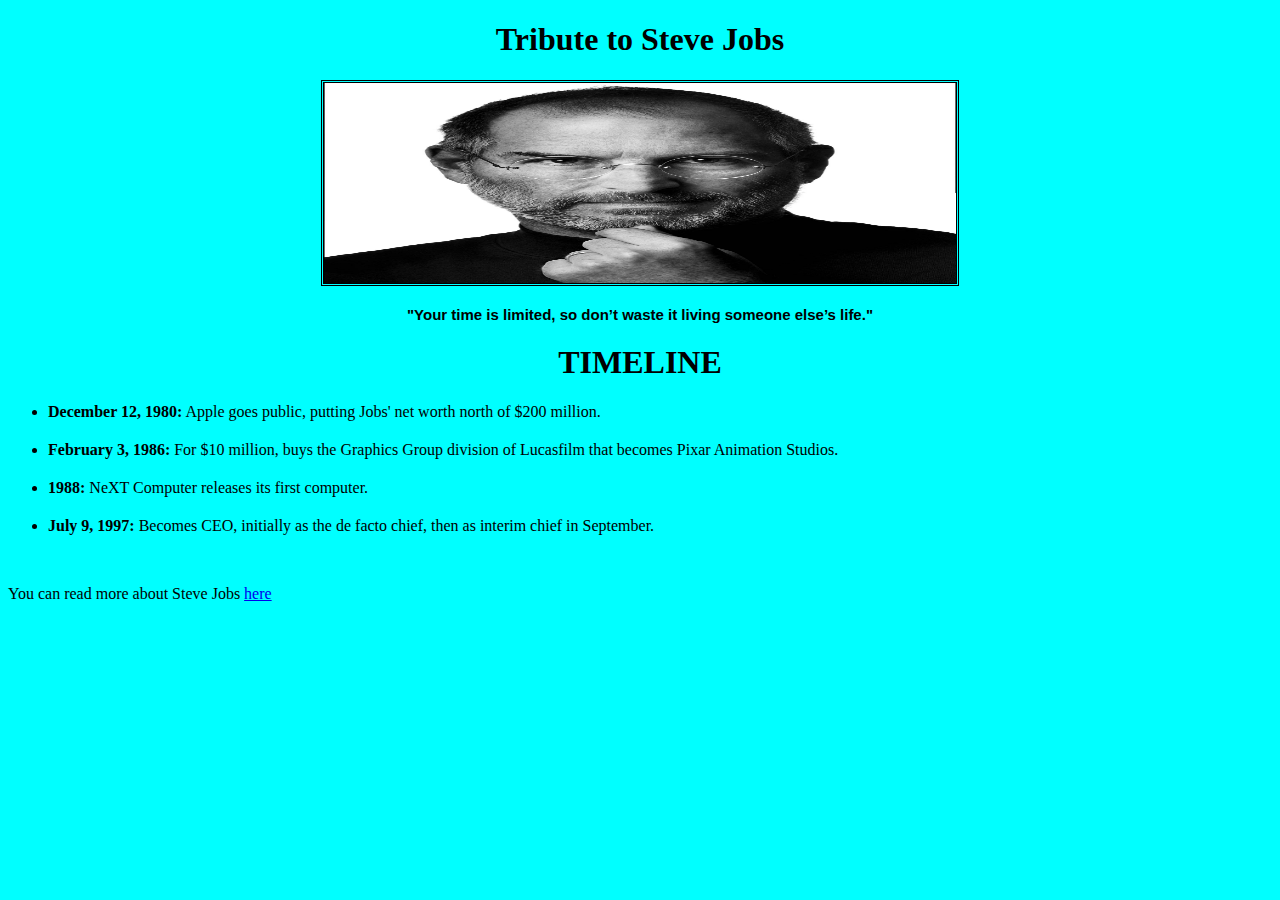
<file: Parte1/index.html>
<!DOCTYPE html>
<html lang="en">
<head>
    <link rel="stylesheet" href="css/style.css">
    <meta charset="UTF-8">
    <meta http-equiv="X-UA-Compatible" content="IE=edge">
    <meta name="viewport" content="width=device-width, initial-scale=1.0">
    <title>Tribute to : </title>
</head>
<body>
    <h1>Tribute to Steve Jobs</h1>
    <img  src="stevejobs.jpg" alt="image" height="200px" >
    <h4>"Your time is limited, so don’t waste it living someone else’s life."</h4>
   <h1>TIMELINE</h1>
   <ul>
       <li>
           <div class="list">
           <span class="date">December 12, 1980:</span>
           <span>Apple goes public, putting Jobs' net worth north of $200 million.</span>
        </div>
       </li>
       <li>
   <div class="list">
        <span class="date">February 3, 1986:</span>
        <span>For $10 million, buys the Graphics Group division of Lucasfilm that becomes Pixar Animation Studios.</span>
    </div>

       </li>
       <li>
           <div class="list">
        <span class="date">1988:</span>
        <span>NeXT Computer releases its first computer.</span>
    </div>

       </li>
       <li>
        <div class="list">
            <span class="date">July 9, 1997:</span>
            <span>Becomes CEO, initially as the de facto chief, then as interim chief in September.</span>
        </div>
       </li>
   </ul>

   <footer>
       <span>You can read more about Steve Jobs </span>
       <a href="https://es.wikipedia.org/wiki/Steve_Jobs">here</a>
   </footer>
</body>
</html>
</file>
<file: Parte1/css/style.css>
body {
  background-color: aqua;
}

h1 {
  text-align: center;
}

h4 {
  text-align: center;
  font-size: 15px;
  font-family: "Gill Sans", "Gill Sans MT", Calibri, "Trebuchet MS", sans-serif;
}

img {
  display: block;
  margin-left: auto;
  margin-right: auto;
  width: 50%;
  border: double;
  border-image-width: 5px;
}

.date {
  font-weight: bold;
}

footer {
  margin-top: 50px;
}

.list {
  margin-top: 20px;
}
</file>
